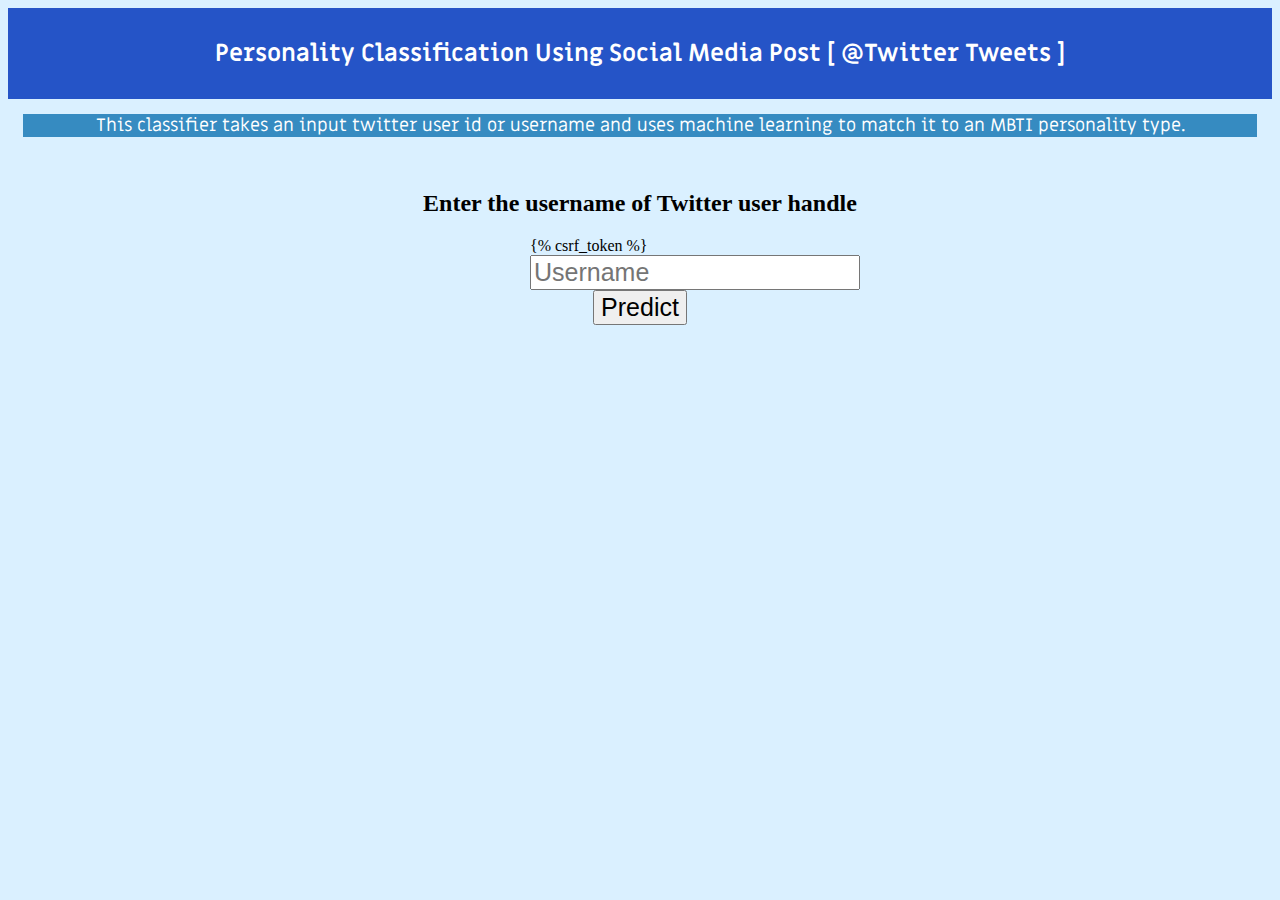
<file: twitterproject/userinput/templates/index.html>
<!DOCTYPE html>
<html lang="en">
<head>
    <meta charset="UTF-8">
    <meta http-equiv="X-UA-Compatible" content="IE=edge">
    <meta name="viewport" content="width=device-width, initial-scale=1.0">
    <title>MBTI classifier</title>
<style>
@import url('https://fonts.googleapis.com/css2?family=Roboto:wght@300&display=swap');
@import url('https://fonts.googleapis.com/css2?family=Peddana&display=swap');
@import url('https://fonts.googleapis.com/css2?family=Raleway:wght@300&display=swap');
@import url('https://fonts.googleapis.com/css2?family=Miriam+Libre:wght@400;700&display=swap');

#jbg {
    background-color: transparent;
    color: #838b99 ;
    margin: 20px;
    font-family: 'Miriam Libre', sans-serif;
}
p {
    background-color:#368BC1;
    color: #ffffff;
    margin: 15px;
    font-size: 18px;
    font-family: 'Miriam Libre', sans-serif;
}

body {
    
    background-color: #DAF0FF;
    
}





.container
{
background-color:transparent ;
}
label{
    font-weight: bold;
    }

.navbar {
    padding: 10px;
    background-color: #2554C7;
    color: #FFFFFF;
    font-family: 'Miriam Libre', sans-serif;
}
.navbar-brand {
    text-transform: uppercase;
    color: #002566;
}

#navvy {
    text-decoration: none solid;
    color: #0f096b;
    margin: 15px;
    font-family: 'Miriam Libre', sans-serif;
}

#navvy:hover {
    text-decoration: none currentcolor solid;
    color: #99beff;
}

#ln:hover {
    text-decoration: none currentcolor solid;
    color: #99beff;
}

jumbotron {
    background-color: #838b99;
    color:  #838b99;
    margin: 15px;
    font-family: 'Miriam Libre', sans-serif;
}

.form-text {
    color: #838b99;
    font-family: 'Miriam Libre', sans-serif;
}

#footer {
    margin: 0px;
    background-color: #d0d6e0;
    color: #ccdfff;
    font-size: 12px;
    font-family: 'Miriam Libre', sans-serif;
    text-align: center;
}
</style>
</head>
<body id="bg">
<div class="navbar navbar-static-top">
<!--
 <a class="navbar-brand"href="."><img src="twee.gif" width="150" height="150"></a>
    -->
   
    <center><h2>Personality Classification Using Social Media Post [ @Twitter Tweets ]</h2></center>
    
</div>
<div class="container-fluid">
   <center><p>This classifier takes an input  twitter user id or username and uses machine learning to match it to an MBTI
    personality type.</p> </center> 
</div>
<br>

<div class="container">

    <center><label><b><h2>Enter the username of Twitter user handle</h2></b></label></center>
       

            <form action="predict" style="margin: auto; width: 220px;" method="POST">
                {% csrf_token %}
                <br>
                <center><input style="font-size:25px; " type="text" id="username" name="username" placeholder="Username" pattern="^@[A-Za-z0-9_]{1,15}$" required>
                <input style="font-size:25px ;" type="submit" value="Predict"></center>
            </form>
</div>
<!--
<a class="navbar-brand"href="."><img src="globe.gif" width="300" height="300" align = "center"></a>
-->
<br>
</body>
</html>
</file>
